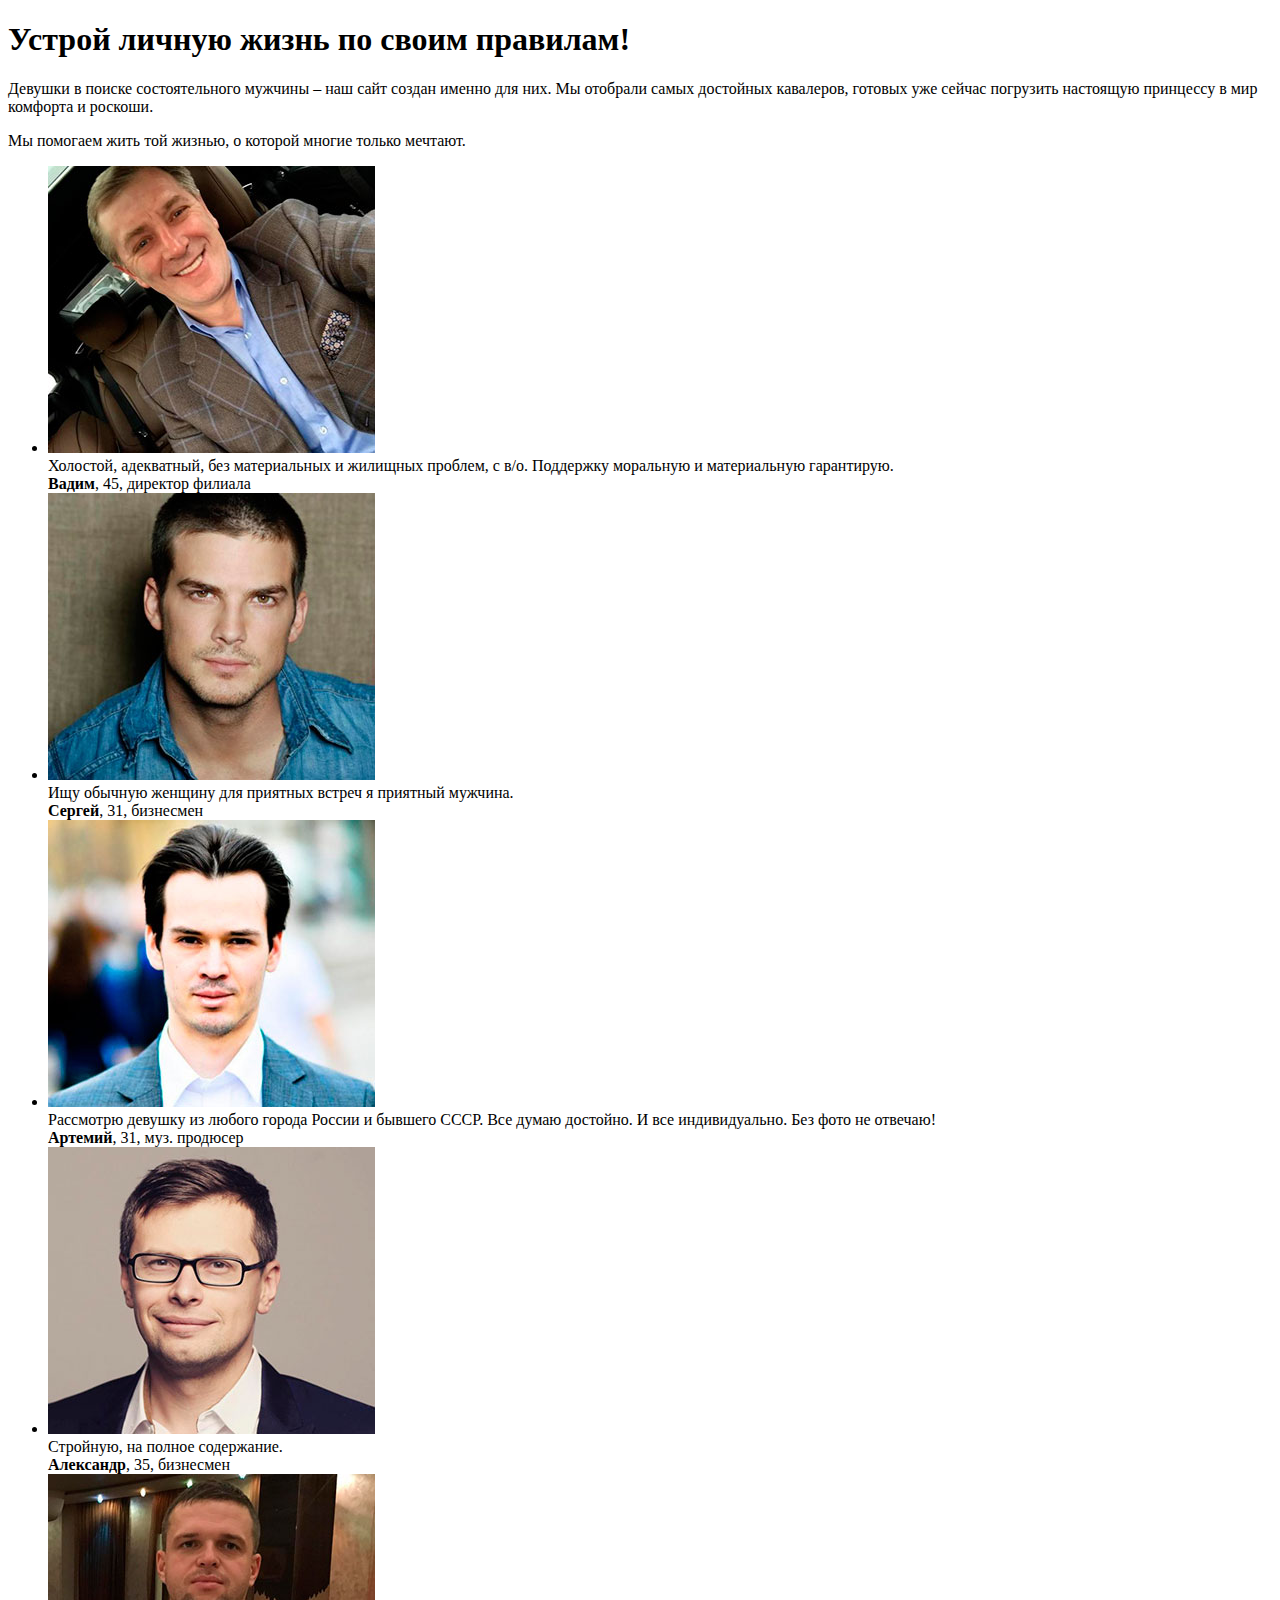
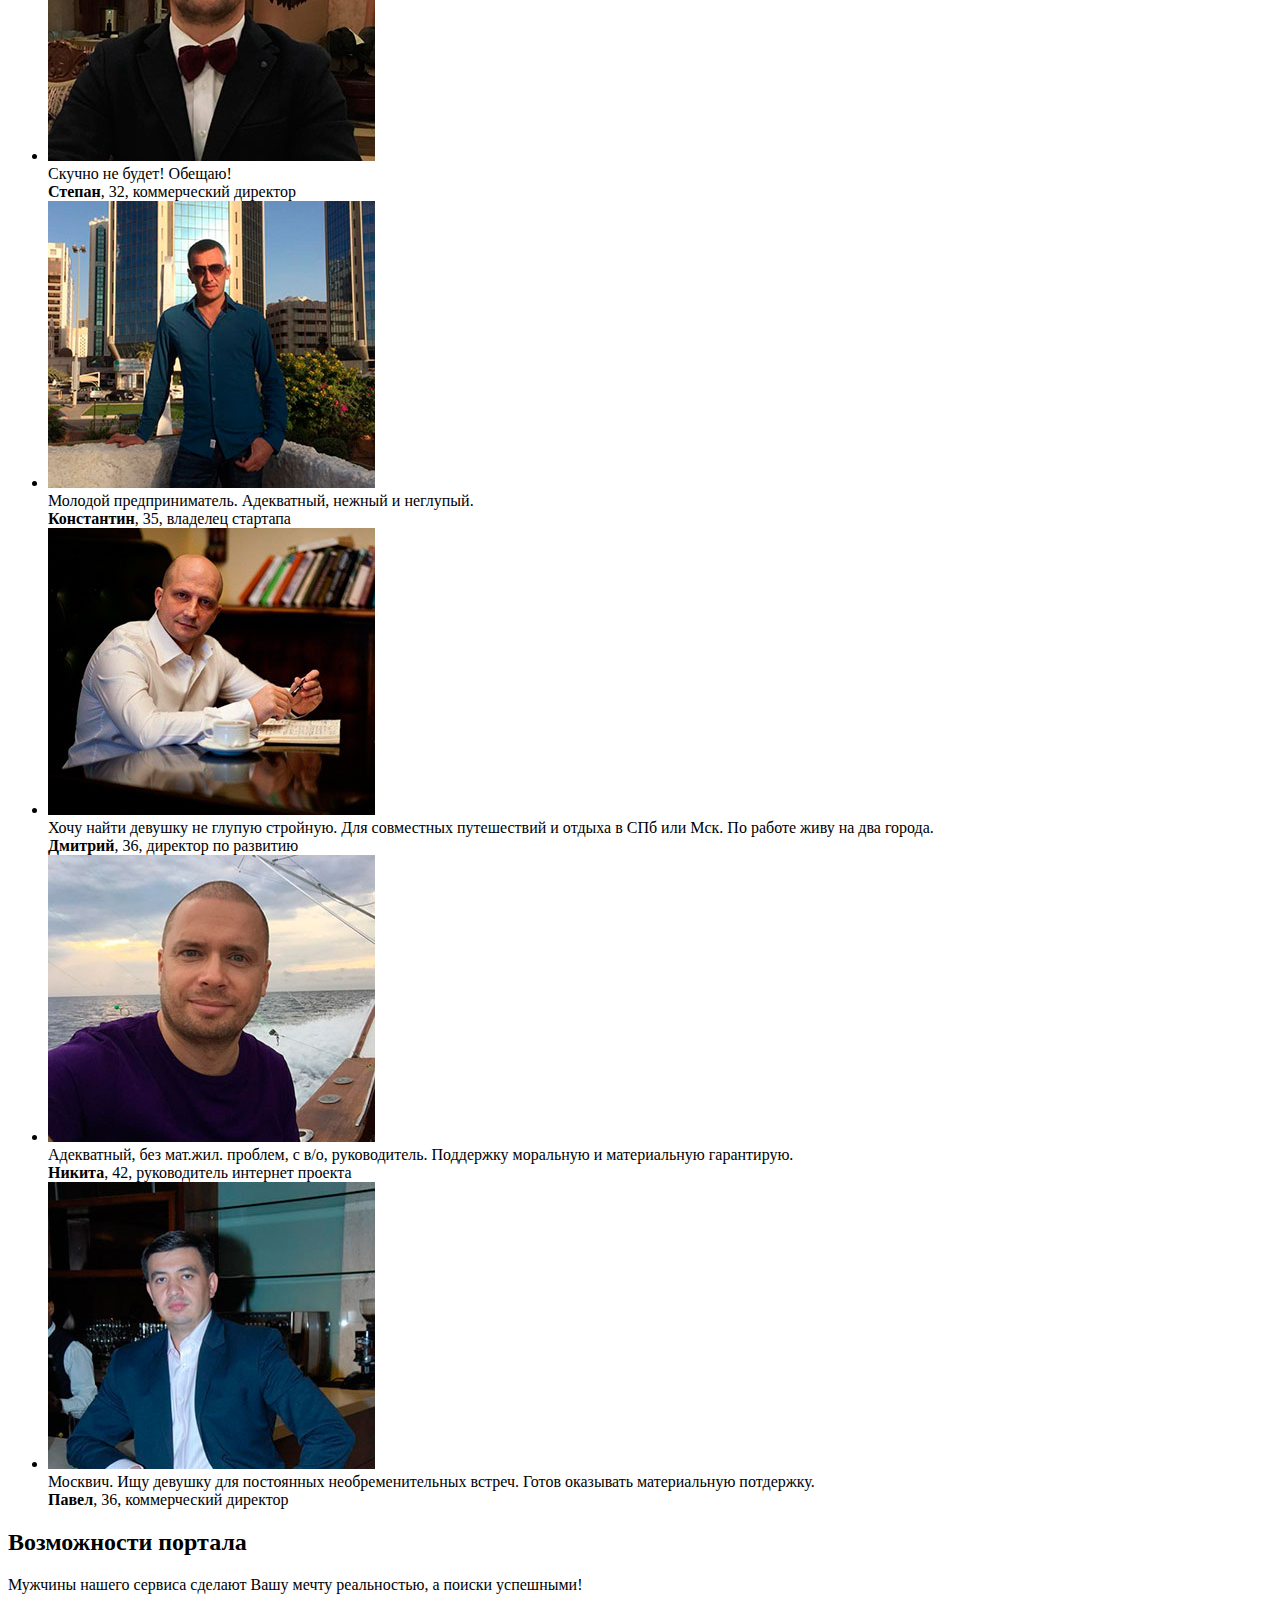
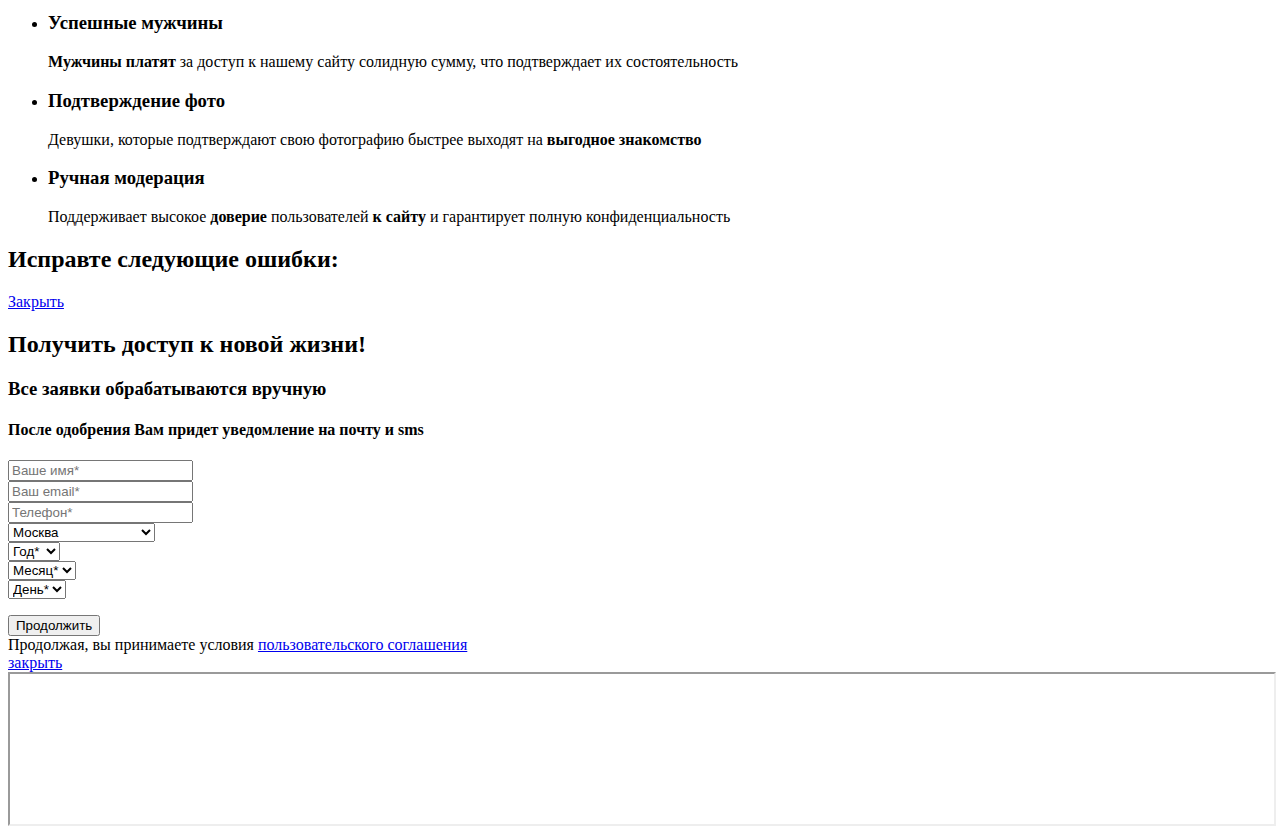
<file: app/index.html>
<!doctype html>
<html lang="en">
<head>
    <meta charset="utf-8">
    <meta name="viewport" content="width=device-width, initial-scale=1.0"/>
    <meta name="keywords" content="Золушка project - закрытая регистрация">
    <meta name="description"
          content="Закрытая регистрация для лучших девушек которые мечтают стать настоящими Золушками.">
    <title>Золушка project - закрытая регистрация</title>
    <link rel="icon" href="http://zolushka-promo.ru/favicon.ico" type="image/x-icon">

    <script src="http://zolushka-promo.ru/js/libs/jquery-1.11.2.min.js"></script>
    <!-- <script src="http://lesscss.googlecode.com/files/less-1.2.0.min.js"></script> -->
    <script src="http://zolushka-promo.ru/js/libs/jquery.flexslider-min.js"></script>
    <script src="http://zolushka-promo.ru/js/libs/jquery.maskedinput.min.js"></script>

    <link rel="stylesheet" href="http://zolushka-promo.ru/css/fonts.css" media="all">
    <link rel="stylesheet" href="http://zolushka-promo.ru/css/styles.css?3" media="all">
    <link rel="stylesheet" href="http://zolushka-promo.ru/css/flexslider.css" media="all">
    <link rel="stylesheet" href="http://zolushka-promo.ru/css/retina.css" media="all">
    <link rel="stylesheet" href="http://zolushka-promo.ru/css/select.css?1" media="all">

    <!--[if lt IE 9]>
    <script src="http://zolushka-promo.ru/js/libs/html5shiv.min.js"></script>
    <![endif]-->

    <script src="http://zolushka-promo.ru/js/custom.js"></script>
</head>
<body>

<div class="pg">
    <header>
        <div class="logo" title="Золушка Project"></div>
    </header>

    <section class="intro">
        <h1>Устрой личную жизнь по своим правилам!</h1>
        <p>
            Девушки в поиске состоятельного мужчины – наш сайт создан именно для них. Мы отобрали самых достойных
            кавалеров, готовых уже сейчас погрузить настоящую принцессу в мир комфорта и роскоши.
        </p>
        <p>Мы помогаем жить той жизнью, о которой многие только мечтают.</p>
    </section>

    <section class="feeds">
        <div class="flexslider">
            <ul class="slides">
                <li>
                    <img src="i/man-1.jpg"/>
                    <div class="bubble">
                        <div class="bbl">
                            <div class="b-top"></div>
                            Холостой, адекватный, без материальных и жилищных проблем, с в/о. Поддержку моральную и
                            материальную гарантирую.
                        </div>
                        <div class="empl"><strong>Вадим</strong>, 45, директор филиала</div>
                    </div>
                </li>

                <li>
                    <img src="i/man-2.jpg"/>
                    <div class="bubble">
                        <div class="bbl">
                            <div class="b-top"></div>
                            Ищу обычную женщину для приятных встреч я приятный мужчина.
                        </div>
                        <div class="empl"><strong>Сергей</strong>, 31, бизнесмен</div>
                    </div>
                </li>

                <li>
                    <img src="i/man-3.jpg"/>
                    <div class="bubble">
                        <div class="bbl">
                            <div class="b-top"></div>
                            Рассмотрю девушку из любого города России и бывшего СССР. Все думаю достойно. И все
                            индивидуально. Без фото не отвечаю!
                        </div>
                        <div class="empl"><strong>Артемий</strong>, 31, муз. продюсер</div>
                    </div>
                </li>

                <li>
                    <img src="i/man-4.jpg"/>
                    <div class="bubble">
                        <div class="bbl">
                            <div class="b-top"></div>
                            Стройную, на полное содержание.
                        </div>
                        <div class="empl"><strong>Александр</strong>, 35, бизнесмен</div>
                    </div>
                </li>

                <li>
                    <img src="i/man-5.jpg"/>
                    <div class="bubble">
                        <div class="bbl">
                            <div class="b-top"></div>
                            Скучно не будет! Обещаю!
                        </div>
                        <div class="empl"><strong>Степан</strong>, 32, коммерческий директор</div>
                    </div>
                </li>

                <li>
                    <img src="i/man-6.jpg"/>
                    <div class="bubble">
                        <div class="bbl">
                            <div class="b-top"></div>
                            Молодой предприниматель. Адекватный, нежный и неглупый.
                        </div>
                        <div class="empl"><strong>Константин</strong>, 35, владелец стартапа</div>
                    </div>
                </li>
                <li>
                    <img src="i/man-7.jpg"/>
                    <div class="bubble">
                        <div class="bbl">
                            <div class="b-top"></div>
                            Хочу найти девушку не глупую стройную. Для совместных путешествий и отдыха в СПб или Мск. По
                            работе живу на два города.
                        </div>
                        <div class="empl"><strong>Дмитрий</strong>, 36, директор по развитию</div>
                    </div>
                </li>
                <li>
                    <img src="i/man-8.jpg"/>
                    <div class="bubble">
                        <div class="bbl">
                            <div class="b-top"></div>
                            Адекватный, без мат.жил. проблем, с в/о, руководитель. Поддержку моральную и материальную
                            гарантирую.
                        </div>
                        <div class="empl"><strong>Никита</strong>, 42, руководитель интернет проекта</div>
                    </div>
                </li>
                <li>
                    <img src="i/man-9.jpg"/>
                    <div class="bubble">
                        <div class="bbl">
                            <div class="b-top"></div>
                            Москвич. Ищу девушку для постоянных необременительных встреч. Готов оказывать материальную
                            потдержку.
                        </div>
                        <div class="empl"><strong>Павел</strong>, 36, коммерческий директор</div>
                    </div>
                </li>

            </ul>
        </div>
    </section>

    <section class="serv">
        <div class="serv-descr">
            <h2>Возможности портала</h2>
            Мужчины нашего сервиса сделают Вашу мечту реальностью, а поиски успешными!
        </div>
        <ul>
            <li class="i-05">
                <h3>Успешные мужчины</h3>
                <strong>Мужчины платят</strong> за доступ к нашему сайту солидную сумму, что подтверждает их
                состоятельность
            </li>
            <li class="i-01">
                <h3>Подтверждение фото</h3>
                Девушки, которые подтверждают свою фотографию быстрее выходят на <strong>выгодное знакомство</strong>
            </li>
            <li class="i-03">
                <h3>Ручная модерация</h3>
                Поддерживает высокое <strong>доверие</strong> пользователей <strong>к сайту</strong> и гарантирует
                полную конфиденциальность
            </li>
            <!-- <li class="i-02">
        <h3>Безопасные звонки</h3>
          Принимайте звонки в выбранное Вами время. Ваш номер остается неизвестным, пока Вы этого хотите
    </li> -->

        </ul>
    </section>
    <section class="registration">
        <div class="ms-2">
            <div class="messagesend">

                <h2>Исправте следующие ошибки:</h2>
                <div><a href="#" class="close2">Закрыть</a></div>
            </div>
        </div>
        <div class="form">
            <form method="POST" action="http://zolushka-promo.ru/preregistration/create" accept-charset="UTF-8"
                  name="reg" enctype="multipart/form-data"><input name="_token" type="hidden"
                                                                  value="QxczaJ3Ar6KZxlpWOCzwi5hGeZ6Hn9YfkaLJtol2">

                <div class="form-box">
                    <h2>Получить доступ к новой жизни!</h2>
                    <h3>Все заявки обрабатываются вручную</h3>
                    <h4>После одобрения Вам придет уведомление на почту и sms</h4>

                    <div class="fld">
                        <input placeholder="Ваше имя*" class="success" name="name" type="text">
                    </div>
                    <div class="fld">
                        <input placeholder="Ваш email*" class="success" name="email" type="email">
                    </div>
                    <div class="fld">
                        <input placeholder="Телефон*" class="success" name="phone" type="text">
                    </div>
                    <div class="fld">
                        <div class="custom-select select-button">
                            <select name="city">
                                <option value="19">Барнаул</option>
                                <option value="20">Владивосток</option>
                                <option value="54">Находка</option>
                                <option value="38">Хабаровск</option>
                                <option value="23">Иркутск</option>
                                <option value="40">Ялта</option>
                                <option value="32">Симферополь</option>
                                <option value="31">Севастополь</option>
                                <option value="43">Керчь</option>
                                <option value="44">Феодосия</option>
                                <option value="52">Железноводск</option>
                                <option value="50">Ессентуки</option>
                                <option value="22">Воронеж</option>
                                <option value="21">Волгоград</option>
                                <option value="18">Уфа</option>
                                <option value="37">Тула</option>
                                <option value="35">Тольятти</option>
                                <option value="34">Ставрополь</option>
                                <option value="33">Сочи</option>
                                <option value="30">Саратов</option>
                                <option value="11">СПб</option>
                                <option value="17">Самара</option>
                                <option value="29">Ростов на Дону</option>
                                <option value="49">Пятигорск</option>
                                <option value="16">Пермь</option>
                                <option value="42">Новороссийск</option>
                                <option value="14">Нижний Новгород</option>
                                <option value="10" selected="selected">Москва</option>
                                <option value="53">Минеральные Воды</option>
                                <option value="26">Магнитогорск</option>
                                <option value="25">Краснодар</option>
                                <option value="51">Кисловодск</option>
                                <option value="24">Казань</option>
                                <option value="48">Калининград</option>
                                <option value="45">Геленджик</option>
                                <option value="41">Астрахань</option>
                                <option value="47">Адлер</option>
                                <option value="12">Екатеринбург</option>
                                <option value="36">Томск</option>
                                <option value="28">Омск</option>
                                <option value="15">Новосибирск</option>
                                <option value="13">Красноярск</option>
                                <option value="39">Челябинск</option>
                                <option value="58">Курск</option>
                                <option value="57">Сургут</option>
                                <option value="55">Ярославль</option>
                                <option value="56">Чебоксары</option>
                            </select>
                        </div>
                    </div>
                    <div class="fld">
                        <div class="date-flds">
                            <div class="col right-padding5">
                                <div class="custom-select select-button ">
                                    <select name="date.year">
                                        <option value="" selected="selected">Год*</option>
                                        <option value="1998">1998</option>
                                        <option value="1997">1997</option>
                                        <option value="1996">1996</option>
                                        <option value="1995">1995</option>
                                        <option value="1994">1994</option>
                                        <option value="1993">1993</option>
                                        <option value="1992">1992</option>
                                        <option value="1991">1991</option>
                                        <option value="1990">1990</option>
                                        <option value="1989">1989</option>
                                        <option value="1988">1988</option>
                                        <option value="1987">1987</option>
                                        <option value="1986">1986</option>
                                        <option value="1985">1985</option>
                                        <option value="1984">1984</option>
                                        <option value="1983">1983</option>
                                        <option value="1982">1982</option>
                                        <option value="1981">1981</option>
                                        <option value="1980">1980</option>
                                        <option value="1979">1979</option>
                                        <option value="1978">1978</option>
                                        <option value="1977">1977</option>
                                        <option value="1976">1976</option>
                                        <option value="1975">1975</option>
                                        <option value="1974">1974</option>
                                        <option value="1973">1973</option>
                                        <option value="1972">1972</option>
                                        <option value="1971">1971</option>
                                        <option value="1970">1970</option>
                                        <option value="1969">1969</option>
                                        <option value="1968">1968</option>
                                        <option value="1967">1967</option>
                                        <option value="1966">1966</option>
                                        <option value="1965">1965</option>
                                        <option value="1964">1964</option>
                                        <option value="1963">1963</option>
                                        <option value="1962">1962</option>
                                        <option value="1961">1961</option>
                                        <option value="1960">1960</option>
                                        <option value="1959">1959</option>
                                        <option value="1958">1958</option>
                                        <option value="1957">1957</option>
                                        <option value="1956">1956</option>
                                        <option value="1955">1955</option>
                                        <option value="1954">1954</option>
                                        <option value="1953">1953</option>
                                        <option value="1952">1952</option>
                                        <option value="1951">1951</option>
                                        <option value="1950">1950</option>
                                        <option value="1949">1949</option>
                                        <option value="1948">1948</option>
                                        <option value="1947">1947</option>
                                        <option value="1946">1946</option>
                                    </select>
                                </div>
                            </div>
                            <div class="col left-padding5 right-padding5">
                                <div class="custom-select select-button ">
                                    <select name="date.month">
                                        <option value="" selected="selected">Месяц*</option>
                                        <option value="1">01</option>
                                        <option value="2">02</option>
                                        <option value="3">03</option>
                                        <option value="4">04</option>
                                        <option value="5">05</option>
                                        <option value="6">06</option>
                                        <option value="7">07</option>
                                        <option value="8">08</option>
                                        <option value="9">09</option>
                                        <option value="10">10</option>
                                        <option value="11">11</option>
                                        <option value="12">12</option>
                                    </select>
                                </div>
                            </div>
                            <div class="col left-padding5">
                                <div class="custom-select select-button ">
                                    <select name="date.day">
                                        <option value="" selected="selected">День*</option>
                                        <option value="1">01</option>
                                        <option value="2">02</option>
                                        <option value="3">03</option>
                                        <option value="4">04</option>
                                        <option value="5">05</option>
                                        <option value="6">06</option>
                                        <option value="7">07</option>
                                        <option value="8">08</option>
                                        <option value="9">09</option>
                                        <option value="10">10</option>
                                        <option value="11">11</option>
                                        <option value="12">12</option>
                                        <option value="13">13</option>
                                        <option value="14">14</option>
                                        <option value="15">15</option>
                                        <option value="16">16</option>
                                        <option value="17">17</option>
                                        <option value="18">18</option>
                                        <option value="19">19</option>
                                        <option value="20">20</option>
                                        <option value="21">21</option>
                                        <option value="22">22</option>
                                        <option value="23">23</option>
                                        <option value="24">24</option>
                                        <option value="25">25</option>
                                        <option value="26">26</option>
                                        <option value="27">27</option>
                                        <option value="28">28</option>
                                        <option value="29">29</option>
                                        <option value="30">30</option>
                                        <option value="31">31</option>
                                    </select>
                                </div>
                            </div>
                        </div>
                    </div>
                    <p class='error'>

                    </p>
                </div>


                <div class="fld fld-submit"><input type="submit" value="Продолжить" name="submit"/></div>

                <div class="attension">Продолжая, вы принимаете условия <a href="#">пользовательского соглашения</a>
                </div>
                <!-- <div class="tip"><strong>После заявки вам придёт уведомление на почту и sms.</strong></div> -->

            </form>

        </div>
    </section>


    <div class="term">
        <a href="#" class="close">закрыть</a>
        <iframe src="http://zolushka-project.su/terms-of-use" width="100%" height="95%"></iframe>
    </div>
</div>

<!-- Google Tag Manager -->
<noscript>
    <iframe src="//www.googletagmanager.com/ns.html?id=GTM-M73PPT"
            height="0" width="0" style="display:none;visibility:hidden"></iframe>
</noscript>
<script>(function (w, d, s, l, i) {
    w[l] = w[l] || [];
    w[l].push({
        'gtm.start': new Date().getTime(), event: 'gtm.js'
    });
    var f = d.getElementsByTagName(s)[0],
            j = d.createElement(s), dl = l != 'dataLayer' ? '&l=' + l : '';
    j.async = true;
    j.src =
            '//www.googletagmanager.com/gtm.js?id=' + i + dl;
    f.parentNode.insertBefore(j, f);
})(window, document, 'script', 'dataLayer', 'GTM-M73PPT');</script>
<!-- End Google Tag Manager -->

<!-- Yandex.Metrika counter -->
<script type="text/javascript">
    (function (d, w, c) {
        (w[c] = w[c] || []).push(function () {
            try {
                w.yaCounter33858404 = new Ya.Metrika({
                    id: 33858404,
                    clickmap: true,
                    trackLinks: true,
                    accurateTrackBounce: true,
                    webvisor: true
                });
            } catch (e) {
            }
        });

        var n = d.getElementsByTagName("script")[0],
                s = d.createElement("script"),
                f = function () {
                    n.parentNode.insertBefore(s, n);
                };
        s.type = "text/javascript";
        s.async = true;
        s.src = "https://mc.yandex.ru/metrika/watch.js";

        if (w.opera == "[object Opera]") {
            d.addEventListener("DOMContentLoaded", f, false);
        } else {
            f();
        }
    })(document, window, "yandex_metrika_callbacks");
</script>
<noscript>
    <div><img src="https://mc.yandex.ru/watch/33858404" style="position:absolute; left:-9999px;" alt=""/></div>
</noscript>
<!-- /Yandex.Metrika counter -->
</body>
</html>
</file>
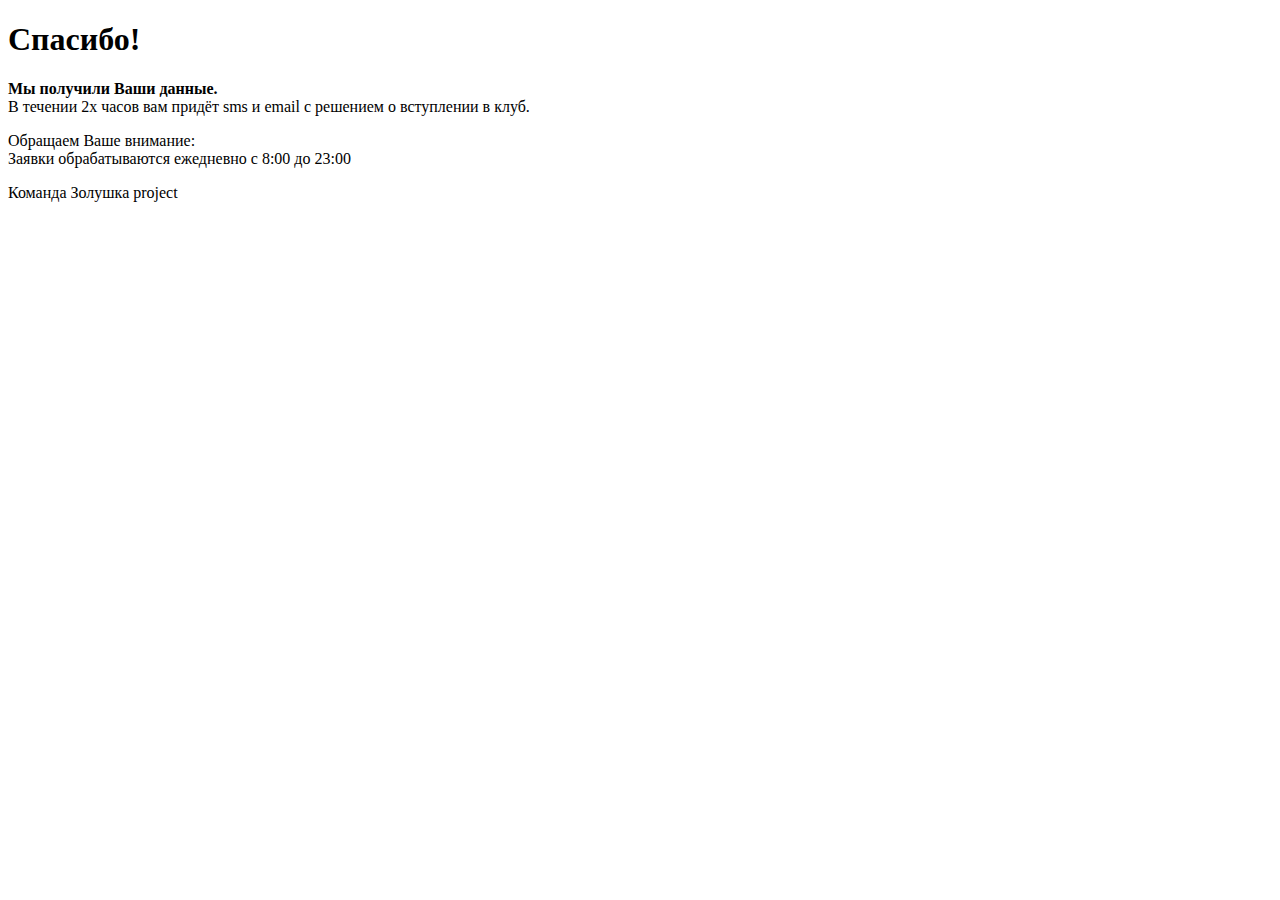
<file: app/finish.html>
<!doctype html>
<html lang="en">
<head>
    <meta charset="utf-8">
    <meta name="viewport" content="width=device-width, initial-scale=1.0"/>
    <meta name="keywords" content="Золушка project - закрытая регистрация">
    <meta name="description"
          content="Закрытая регистрация для лучших девушек которые мечтают стать настоящими Золушками.">
    <title>Золушка project - закрытая регистрация</title>
    <link rel="icon" href="http://zolushka-promo.ru/favicon.ico" type="image/x-icon">

    <script src="http://zolushka-promo.ru/js/libs/jquery-1.11.2.min.js"></script>
    <!-- <script src="http://lesscss.googlecode.com/files/less-1.2.0.min.js"></script> -->
    <script src="http://zolushka-promo.ru/js/libs/jquery.flexslider-min.js"></script>
    <script src="http://zolushka-promo.ru/js/libs/jquery.maskedinput.min.js"></script>

    <link rel="stylesheet" href="http://zolushka-promo.ru/css/fonts.css" media="all">
    <link rel="stylesheet" href="http://zolushka-promo.ru/css/styles.css?3" media="all">
    <link rel="stylesheet" href="http://zolushka-promo.ru/css/flexslider.css" media="all">
    <link rel="stylesheet" href="http://zolushka-promo.ru/css/retina.css" media="all">
    <link rel="stylesheet" href="http://zolushka-promo.ru/css/select.css?1" media="all">

    <!--[if lt IE 9]>
    <script src="http://zolushka-promo.ru/js/libs/html5shiv.min.js"></script>
    <![endif]-->

    <script src="http://zolushka-promo.ru/js/custom.js"></script>
</head>
<body>

<div class="pg">
    <header>
        <div class="logo" title="Золушка Project"></div>
    </header>
    <section class="intro">
        <h1>Спасибо!</h1>
        <p><b>Мы получили Ваши данные.</b><br>В течении 2х часов вам придёт sms и email с решением о вступлении в клуб.
        </p>
        <p>Обращаем Ваше внимание:<br>
            Заявки обрабатываются ежедневно с 8:00 до 23:00</p>
        <p class="author">Команда Золушка project</p>
    </section>
</div>

<!-- Google Tag Manager -->
<noscript>
    <iframe src="//www.googletagmanager.com/ns.html?id=GTM-M73PPT"
            height="0" width="0" style="display:none;visibility:hidden"></iframe>
</noscript>
<script>(function (w, d, s, l, i) {
    w[l] = w[l] || [];
    w[l].push({
        'gtm.start': new Date().getTime(), event: 'gtm.js'
    });
    var f = d.getElementsByTagName(s)[0],
            j = d.createElement(s), dl = l != 'dataLayer' ? '&l=' + l : '';
    j.async = true;
    j.src =
            '//www.googletagmanager.com/gtm.js?id=' + i + dl;
    f.parentNode.insertBefore(j, f);
})(window, document, 'script', 'dataLayer', 'GTM-M73PPT');</script>
<!-- End Google Tag Manager -->

<!-- Yandex.Metrika counter -->
<script type="text/javascript">
    (function (d, w, c) {
        (w[c] = w[c] || []).push(function () {
            try {
                w.yaCounter33858404 = new Ya.Metrika({
                    id: 33858404,
                    clickmap: true,
                    trackLinks: true,
                    accurateTrackBounce: true,
                    webvisor: true
                });
            } catch (e) {
            }
        });

        var n = d.getElementsByTagName("script")[0],
                s = d.createElement("script"),
                f = function () {
                    n.parentNode.insertBefore(s, n);
                };
        s.type = "text/javascript";
        s.async = true;
        s.src = "https://mc.yandex.ru/metrika/watch.js";

        if (w.opera == "[object Opera]") {
            d.addEventListener("DOMContentLoaded", f, false);
        } else {
            f();
        }
    })(document, window, "yandex_metrika_callbacks");
</script>
<noscript>
    <div><img src="https://mc.yandex.ru/watch/33858404" style="position:absolute; left:-9999px;" alt=""/></div>
</noscript>
<!-- /Yandex.Metrika counter -->
</body>
</html>
</file>
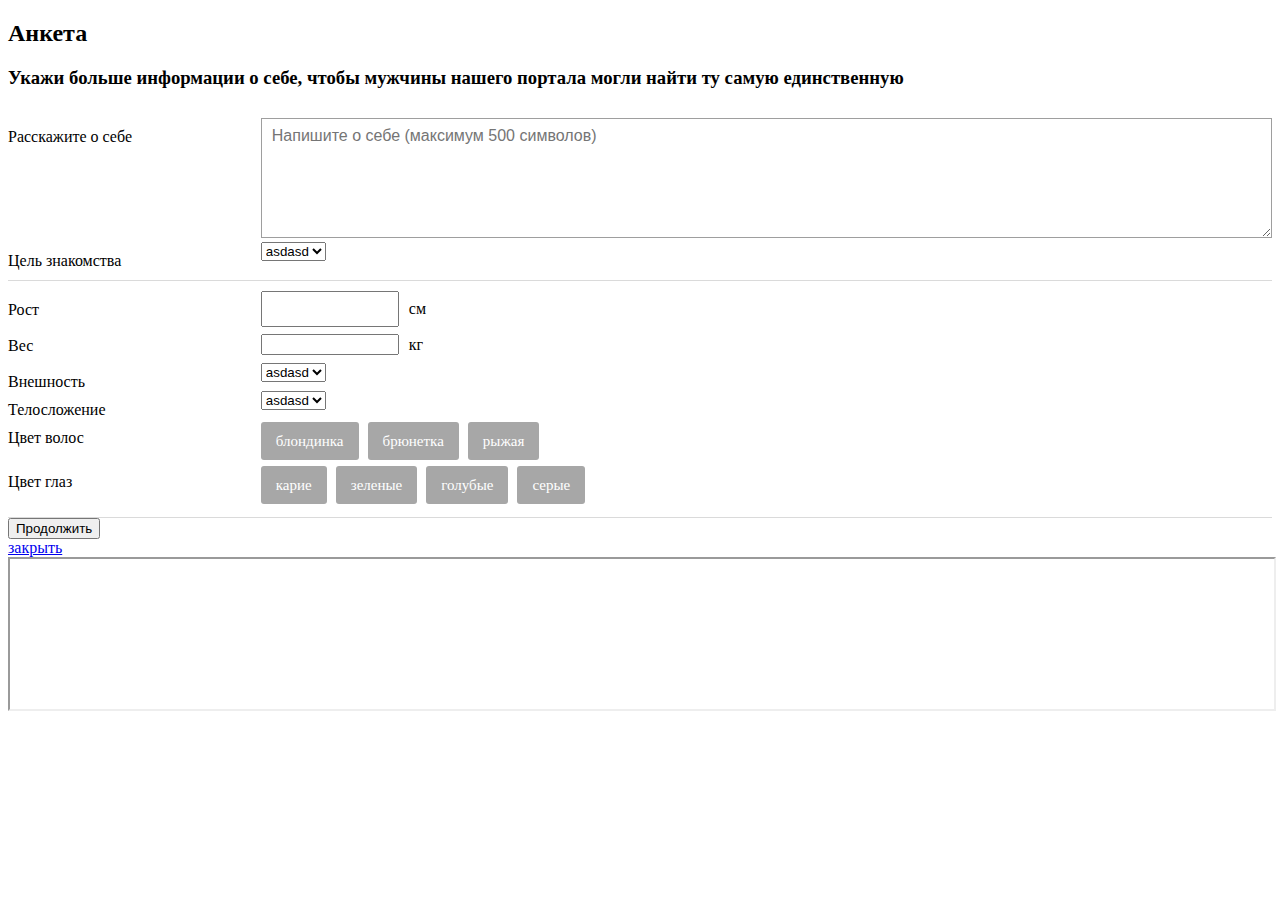
<file: app/profile.html>
<!doctype html>
<html lang="en">
<head>
    <meta charset="utf-8">
    <meta name="viewport" content="width=device-width, initial-scale=1.0"/>
    <meta name="keywords" content="Золушка project - закрытая регистрация">
    <meta name="description"
          content="Закрытая регистрация для лучших девушек которые мечтают стать настоящими Золушками.">
    <title>Золушка project - закрытая регистрация</title>
    <link rel="icon" href="http://zolushka-promo.ru/favicon.ico" type="image/x-icon">

    <script src="http://zolushka-promo.ru/js/libs/jquery-1.11.2.min.js"></script>
    <!-- <script src="http://lesscss.googlecode.com/files/less-1.2.0.min.js"></script> -->
    <script src="http://zolushka-promo.ru/js/libs/jquery.flexslider-min.js"></script>
    <script src="http://zolushka-promo.ru/js/libs/jquery.maskedinput.min.js"></script>

    <link rel="stylesheet" href="http://zolushka-promo.ru/css/fonts.css" media="all">
    <link rel="stylesheet" href="http://zolushka-promo.ru/css/styles.css?3" media="all">
    <link rel="stylesheet" href="http://zolushka-promo.ru/css/flexslider.css" media="all">
    <link rel="stylesheet" href="http://zolushka-promo.ru/css/retina.css" media="all">
    <link rel="stylesheet" href="http://zolushka-promo.ru/css/select.css?1" media="all">

    <link rel="stylesheet" href="stylesheets/new-promo.css">

    <!--[if lt IE 9]>
    <script src="http://zolushka-promo.ru/js/libs/html5shiv.min.js"></script>
    <![endif]-->

    <script src="http://zolushka-promo.ru/js/custom.js"></script>

    <script src="js/main.js"></script>
</head>
<body>

<div class="pg">
    <header>
        <div class="logo" title="Золушка Project"></div>
    </header>


    <div class="form">
        <section class="profile form-box tal">
            <h2>Анкета</h2>
            <h3>Укажи больше информации о себе, чтобы мужчины нашего портала могли найти ту самую единственную</h3>

            <div class="form-section">
                <div class="form-line fld clearfix">
                    <div class="form-field__caption left">
                        Расскажите о себе
                    </div>
                    <div class="form-field right">
                        <textarea placeholder="Напишите о себе (максимум 500 символов)"></textarea>
                    </div>
                </div>
                <div class="form-line fld clearfix">
                    <div class="form-field__caption left">Цель знакомства</div>
                    <div class="form-field right">
                        <div class="custom-select select-button">
                            <select>
                                <option value="">asdasd</option>
                                <option value="">asdasd</option>
                                <option value="">asdasd</option>
                                <option value="">asdasd</option>
                                <option value="">asdasd</option>
                            </select>
                        </div>
                    </div>
                </div>
            </div>
            <div class="form-section">
                <div class="form-line fld clearfix">
                    <div class="form-field__caption left">
                        Рост
                    </div>
                    <div class="form-field right dflex">
                        <input class="short-input dib" type="text"/> <div class="dib field--descr">см</div>
                    </div>
                </div>
                <div class="form-line fld clearfix">
                    <div class="form-field__caption left">
                        Вес
                    </div>
                    <div class="form-field right dflex align-center">
                        <input class="short-input dib" type="text"/> <div class="dib field--descr">кг</div>
                    </div>
                </div>
                <div class="form-line fld clearfix">
                    <div class="form-field__caption left">
                        Внешность
                    </div>
                    <div class="form-field right">
                        <div class="custom-select select-button">
                            <select>
                                <option value="">asdasd</option>
                                <option value="">asdasd</option>
                                <option value="">asdasd</option>
                                <option value="">asdasd</option>
                                <option value="">asdasd</option>
                            </select>
                        </div>
                    </div>
                </div>
                <div class="form-line fld clearfix">
                    <div class="form-field__caption left">
                        Телосложение
                    </div>
                    <div class="form-field right">
                        <div class="custom-select select-button">
                            <select>
                                <option value="">asdasd</option>
                                <option value="">asdasd</option>
                                <option value="">asdasd</option>
                                <option value="">asdasd</option>
                                <option value="">asdasd</option>
                            </select>
                        </div>
                    </div>
                </div>
                <div class="form-line fld clearfix">
                    <div class="form-field__caption left">
                        Цвет волос
                    </div>
                    <div class="form-field right">
                        <label><input class="hidden" type="radio" name="1"> <span class="radio-button-detector">блондинка</span></label>
                        <label><input class="hidden" type="radio" name="1"> <span class="radio-button-detector">брюнетка</span></label>
                        <label><input class="hidden" type="radio" name="1"> <span class="radio-button-detector">рыжая</span></label>
                    </div>
                </div>
                <div class="form-line fld clearfix">
                    <div class="form-field__caption left">
                        Цвет глаз
                    </div>
                    <div class="form-field right">
                        <label><input class="hidden" type="radio" name="2"> <span class="radio-button-detector">карие</span></label>
                        <label><input class="hidden" type="radio" name="2"> <span class="radio-button-detector">зеленые</span></label>
                        <label><input class="hidden" type="radio" name="2"> <span class="radio-button-detector">голубые</span></label>
                        <label><input class="hidden" type="radio" name="2"> <span class="radio-button-detector">серые</span></label>
                    </div>
                </div>
            </div>
            <div class="fld fld-submit"><input type="submit" value="Продолжить" name="submit"></div>
        </section>
    </div>


    <div class="term">
        <a href="#" class="close">закрыть</a>
        <iframe src="http://zolushka-project.su/terms-of-use" width="100%" height="95%"></iframe>
    </div>
</div>

<!-- Google Tag Manager -->
<noscript>
    <iframe src="//www.googletagmanager.com/ns.html?id=GTM-M73PPT"
            height="0" width="0" style="display:none;visibility:hidden"></iframe>
</noscript>
<script>(function (w, d, s, l, i) {
    w[l] = w[l] || [];
    w[l].push({
        'gtm.start': new Date().getTime(), event: 'gtm.js'
    });
    var f = d.getElementsByTagName(s)[0],
            j = d.createElement(s), dl = l != 'dataLayer' ? '&l=' + l : '';
    j.async = true;
    j.src =
            '//www.googletagmanager.com/gtm.js?id=' + i + dl;
    f.parentNode.insertBefore(j, f);
})(window, document, 'script', 'dataLayer', 'GTM-M73PPT');</script>
<!-- End Google Tag Manager -->

<!-- Yandex.Metrika counter -->
<script type="text/javascript">
    (function (d, w, c) {
        (w[c] = w[c] || []).push(function () {
            try {
                w.yaCounter33858404 = new Ya.Metrika({
                    id: 33858404,
                    clickmap: true,
                    trackLinks: true,
                    accurateTrackBounce: true,
                    webvisor: true
                });
            } catch (e) {
            }
        });

        var n = d.getElementsByTagName("script")[0],
                s = d.createElement("script"),
                f = function () {
                    n.parentNode.insertBefore(s, n);
                };
        s.type = "text/javascript";
        s.async = true;
        s.src = "https://mc.yandex.ru/metrika/watch.js";

        if (w.opera == "[object Opera]") {
            d.addEventListener("DOMContentLoaded", f, false);
        } else {
            f();
        }
    })(document, window, "yandex_metrika_callbacks");
</script>
<noscript>
    <div><img src="https://mc.yandex.ru/watch/33858404" style="position:absolute; left:-9999px;" alt=""/></div>
</noscript>
<!-- /Yandex.Metrika counter -->
</body>
</html>
</file>
<file: app/stylesheets/new-promo.css>
/* line 1, ../sass/new-promo.sass */
.block-title {
  font: normal 22px "TruthCYR-R", Arial;
  color: #b263b8;
  text-align: center;
  padding: 10px 0;
  margin: 0;
}

/* line 8, ../sass/new-promo.sass */
.block-title__descr {
  font: normal 22px "TruthCYR-R", Arial;
  object-fit: contain;
  font-size: 16px;
  line-height: 1.38;
  text-align: center;
  color: #b263b8;
}

/* line 17, ../sass/new-promo.sass */
.form-box textarea {
  font: normal 16px "TruthCYR", Arial;
  color: #484848;
  padding: 8px 10px;
  border: 1px solid #9e9e9e;
  width: 100%;
  box-sizing: border-box;
  outline: none;
  border-radius: 0;
  height: 120px;
  max-width: 100%;
  min-width: 100%;
}

/* line 30, ../sass/new-promo.sass */
.form-section {
  border-bottom: 1px solid #dadada;
  padding: 10px 0;
}

/* line 34, ../sass/new-promo.sass */
.hidden {
  display: none;
}

/* line 37, ../sass/new-promo.sass */
.radio-button-detector {
  background: #a7a7a7;
  border-radius: 3px;
  color: #fff;
  font-size: 15px;
  line-height: 38px;
  padding: 0 15px;
  margin: 3px 5px 3px 0;
  display: inline-block;
}

/* line 47, ../sass/new-promo.sass */
.tal {
  text-align: left;
}

/* line 50, ../sass/new-promo.sass */
.form-line {
  display: flex;
  justify-content: space-between;
}

/* line 54, ../sass/new-promo.sass */
.form-field__caption {
  min-width: 180px;
  padding-top: 10px;
  font-size: 16px;
}

/* line 59, ../sass/new-promo.sass */
.form-field {
  width: 80%;
}

/* line 62, ../sass/new-promo.sass */
.dflex {
  display: flex;
  justify-content: flex-start;
}

/* line 66, ../sass/new-promo.sass */
.align-center {
  align-items: center;
}

/* line 69, ../sass/new-promo.sass */
.field--descr {
  line-height: 36px;
}

/* line 73, ../sass/new-promo.sass */
.form-box.no-lips {
  background-image: none;
}
/* line 76, ../sass/new-promo.sass */
.form-box input.short-input {
  width: 130px;
  margin-right: 10px;
}

/* line 81, ../sass/new-promo.sass */
.form-box input[type="text"]:focus, .form-box input[type="email"]:focus, textarea:focus, .custom-select select:focus {
  border: 1px solid #b263b8;
  box-shadow: 0 0 6px 0 rgba(178, 99, 184, 0.5);
  outline: none;
}

/* line 88, ../sass/new-promo.sass */
input[type="radio"]:checked + .radio-button-detector {
  background: #b263b8;
}

/* line 91, ../sass/new-promo.sass */
.image-preview {
  max-width: 100%;
  max-height: 100%;
  width: auto;
  height: auto;
}

/* line 97, ../sass/new-promo.sass */
.purple-text {
  color: #9e4fa6;
  text-decoration: underline;
}

/* line 101, ../sass/new-promo.sass */
.photo-drop-area {
  background: #f8f9fe;
  padding: 80px 20px;
  border-radius: 5px;
  border: 2px dashed #808080;
  position: relative;
  overflow: hidden;
}
/* line 109, ../sass/new-promo.sass */
.photo-drop-area .photo-drop-area__file-preview {
  position: absolute;
  top: 0;
  right: 0;
  left: 0;
  bottom: 0;
  background: #fff;
  z-index: 60;
  display: none;
}
/* line 119, ../sass/new-promo.sass */
.photo-drop-area .photo-drop-area__file-preview:after {
  transition: all 0.3s ease;
  content: "";
  display: block;
  position: absolute;
  top: 0;
  right: 0;
  background: rgba(0, 0, 0, 0.4);
  opacity: 0;
  left: 0;
  bottom: 0;
}
/* line 132, ../sass/new-promo.sass */
.photo-drop-area .photo-drop-area__file-preview:hover:after {
  opacity: 1;
}
/* line 135, ../sass/new-promo.sass */
.photo-drop-area .photo-drop-area__file-preview:hover .delete-preview__icon {
  opacity: 1;
}
/* line 138, ../sass/new-promo.sass */
.photo-drop-area .delete-preview__icon {
  background: rgba(0, 0, 0, 0.5) url(../i/icon-trash.png) no-repeat center center;
  background-size: 17px auto;
  width: 44px;
  height: 44px;
  border-radius: 100%;
  position: absolute;
  top: 50%;
  left: 50%;
  margin-left: -22px;
  margin-top: -22px;
  z-index: 61;
  cursor: pointer;
  opacity: 0;
  transition: all 0.3s ease;
}
/* line 154, ../sass/new-promo.sass */
.photo-drop-area #inp-file, .photo-drop-area .file-input-js {
  position: absolute;
  opacity: 0;
  top: 0;
  left: 0;
  z-index: 50;
  height: 100%;
  width: 100%;
  cursor: pointer;
}

/* line 164, ../sass/new-promo.sass */
.photo-icon {
  display: inline-block;
  vertical-align: middle;
  width: 31px;
  height: 24px;
  background: url(../i/icon-photo.png) no-repeat center center;
  background-size: contain;
  margin-bottom: 24px;
}

/* line 173, ../sass/new-promo.sass */
.upload-photo-big-text {
  font-size: 18px;
  color: #333333;
  margin: 0 0 10px;
}

/* line 178, ../sass/new-promo.sass */
.upload-photo-small-text {
  color: #333;
  font-size: 16px;
  margin: 0;
}

@media screen and (max-width: 468px) {
  /* line 185, ../sass/new-promo.sass */
  .form-line {
    display: block;
  }

  /* line 188, ../sass/new-promo.sass */
  .form-field__caption {
    margin-bottom: 10px;
  }

  /* line 191, ../sass/new-promo.sass */
  .form-field {
    width: 100%;
  }
}
</file>
